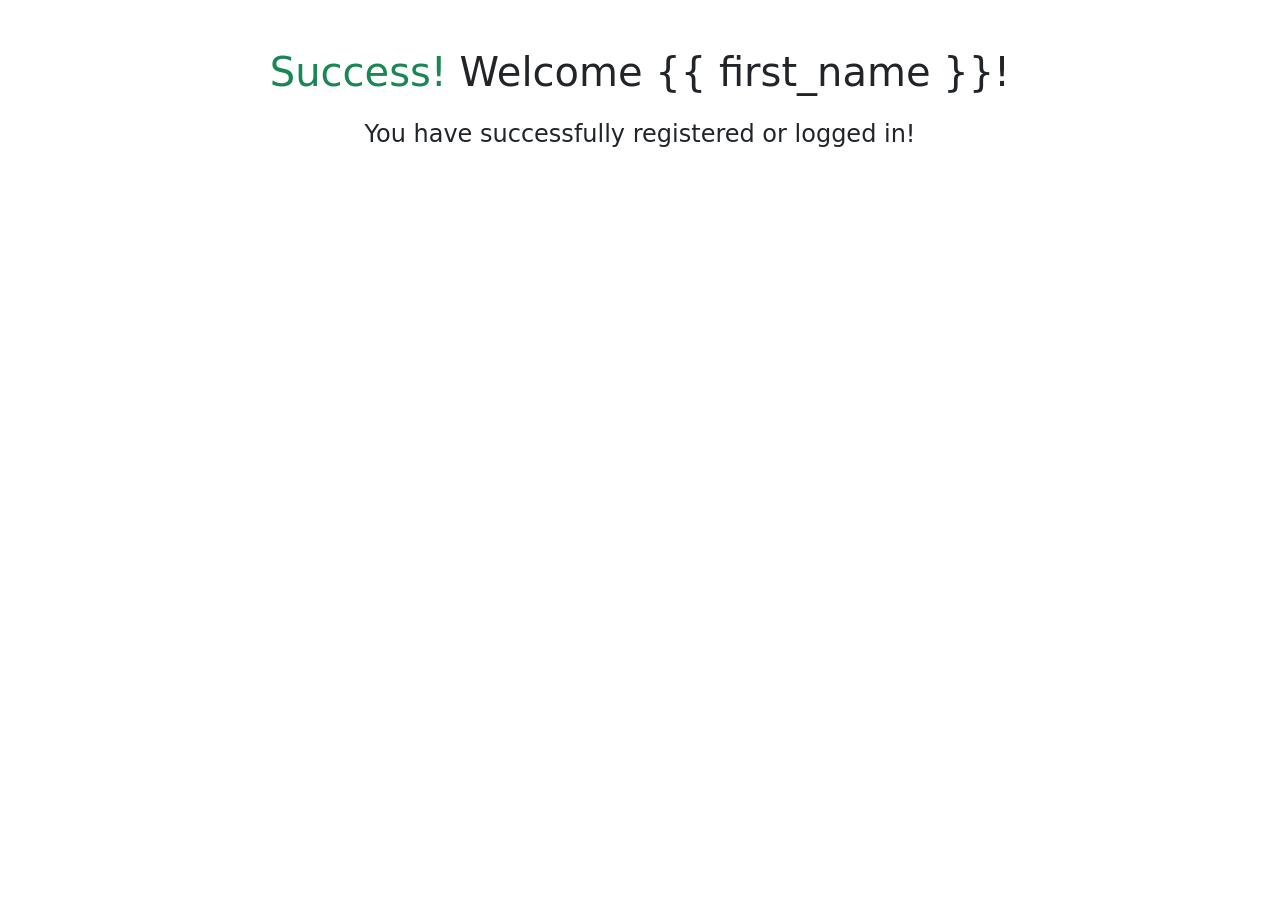
<file: login_app/templates/success.html>
<!DOCTYPE html>
<html lang="en">
<head>
    <meta charset="UTF-8">
    <meta http-equiv="X-UA-Compatible" content="IE=edge">
    <meta name="viewport" content="width=device-width, initial-scale=1.0">
    <title>Success</title>
    <link href="https://cdn.jsdelivr.net/npm/bootstrap@5.0.0-beta2/dist/css/bootstrap.min.css" rel="stylesheet" integrity="sha384-BmbxuPwQa2lc/FVzBcNJ7UAyJxM6wuqIj61tLrc4wSX0szH/Ev+nYRRuWlolflfl" crossorigin="anonymous">
</head>
<body>
    <h1 class="text-center mt-5 mb-4"><span class="text-success">Success!</span> Welcome {{ first_name }}!</h1>
    <h4 class="text-center">You have successfully registered or logged in!</h4>
</body>
</html>
</file>
